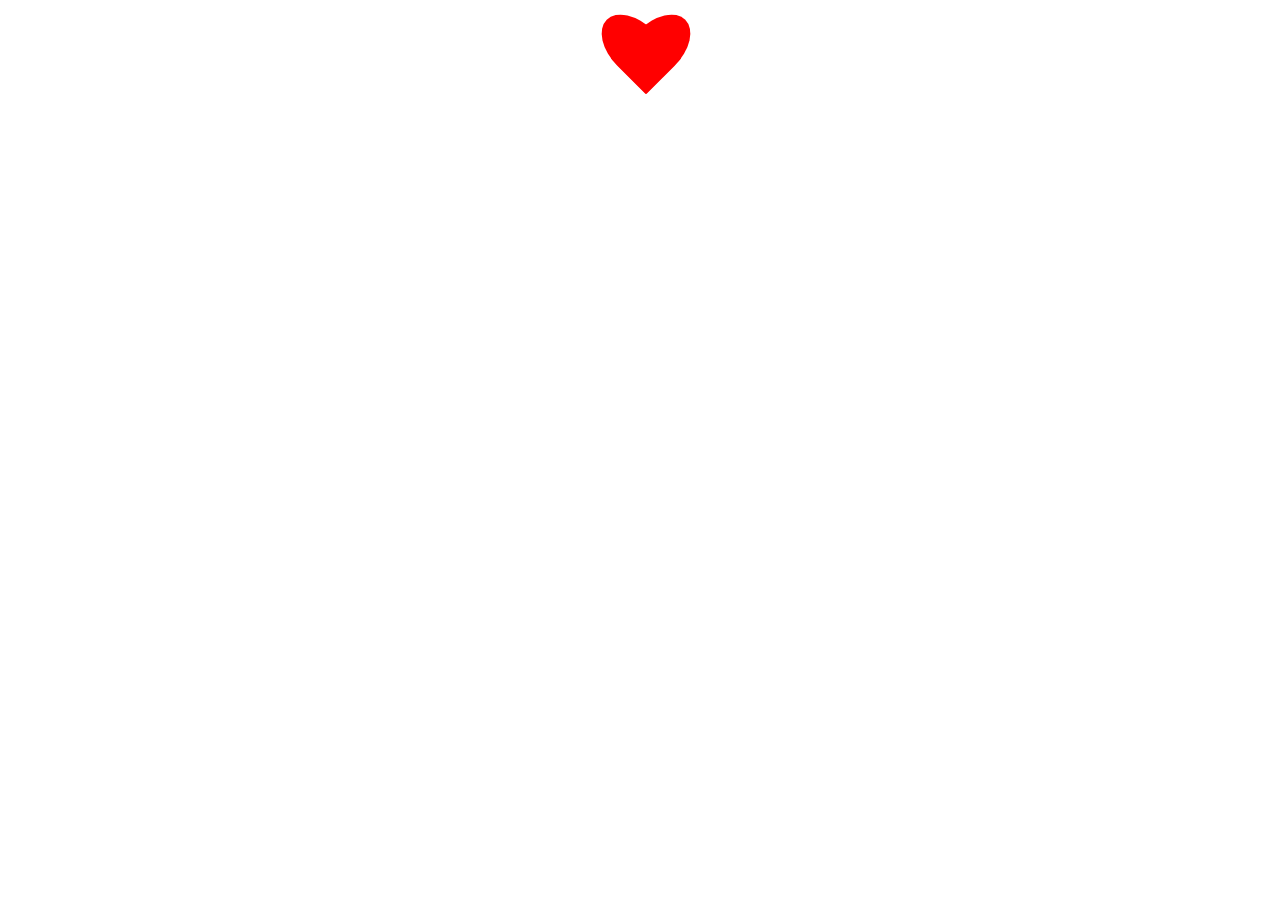
<file: heart-animated.html>
<!DOCTYPE html>
<html lang="en">
<head>
    <meta charset="UTF-8">
    <meta name="viewport" content="width=device-width, initial-scale=1.0">
    <title>Coeur</title>
    <link rel="stylesheet" href="style.css">
</head>
<body>
    <div class="heart">
        <div class="heart__left"></div>
        <div class="heart__right"></div>
    </div>
</body>
</html>
</file>
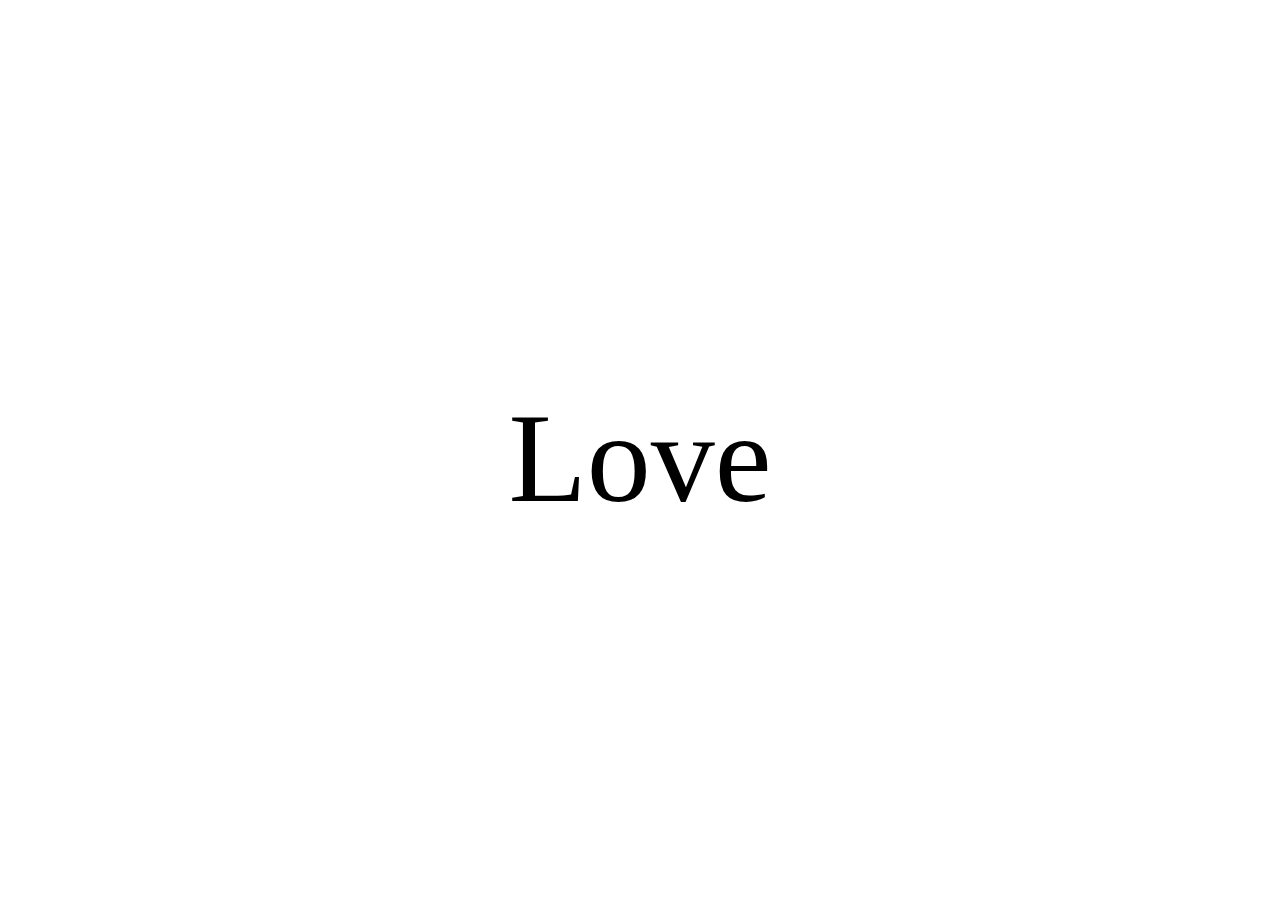
<file: texte-animated.html>
<!DOCTYPE html>
<html lang="en">
<head>
    <meta charset="UTF-8">
    <meta name="viewport" content="width=device-width, initial-scale=1.0">
    <title>Texte animé</title>
    <link rel="stylesheet" href="style.css">
    <link rel="preconnect" href="https://fonts.googleapis.com">
</head>
<body>
    <div class="content">Love</div>
</body>
</html>
</file>
<file: style.css>
@keyframes spin {
  0% {
    transform: rotate(0deg);
  }
  100% {
    transform: rotate(360deg);
  }
}
.squarebox {
  width: 50px;
  height: 50px;
  border: 5px solid white;
  border-right: 5px solid blue;
  border-radius: 50%;
  animation: spin 1s linear infinite;
}

.spinner {
  width: 50px;
  height: 50px;
  background-image: url("https://www.pngall.com/wp-content/uploads/14/Loading-PNG-Image-File.png");
  background-size: cover;
  animation: spin 1s linear infinite;
}

@keyframes boom {
  0% {
    transform: scale(1);
  }
  50% {
    transform: scale(1.5);
  }
  100% {
    transform: scale(1);
  }
}
@keyframes color {
  0% {
    color: lightcoral;
  }
  50% {
    color: lightblue;
  }
  100% {
    color: lightcoral;
  }
}
@keyframes heartcolor {
  0% {
    background-color: red;
  }
  50% {
    background-color: lightblue;
  }
  100% {
    background-color: red;
  }
}
.content {
  height: 100vh;
  display: flex;
  justify-content: center;
  align-items: center;
  font-family: "Fleur de Leah", cursive;
  font-size: 10vw;
  animation: boom 1s linear infinite, color 1s linear infinite;
}

.content:hover {
  animation: spin 1s;
}

@keyframes boom-movement {
  0% {
    transform: translateY(0px);
    transform: scale(1);
  }
  25% {
    transform: translateX(-50px);
  }
  50% {
    transform: translateX(50px);
    transform: scale(1.2);
  }
  75% {
    transform: translateX(-50px);
  }
  100% {
    transform: translateY(50px);
    transform: scale(1);
  }
}
.heart {
  display: flex;
  align-items: center;
  justify-content: center;
  margin: auto;
  position: relative;
  width: 100px;
  height: 90px;
  animation: boom-movement 4s linear infinite;
}
.heart__left {
  position: absolute;
  width: 50px;
  height: 80px;
  background-color: red;
  border-radius: 50% 50% 0% 0%;
  top: 0;
  left: 42px;
  transform: rotate(45deg);
  animation: heartcolor 1s linear infinite;
}
.heart__right {
  position: absolute;
  width: 50px;
  height: 80px;
  background-color: red;
  border-radius: 50% 50% 0% 0%;
  top: 0;
  left: 20px;
  transform: rotate(-45deg);
  animation: heartcolor 1s linear infinite;
}/*# sourceMappingURL=style.css.map */
</file>
